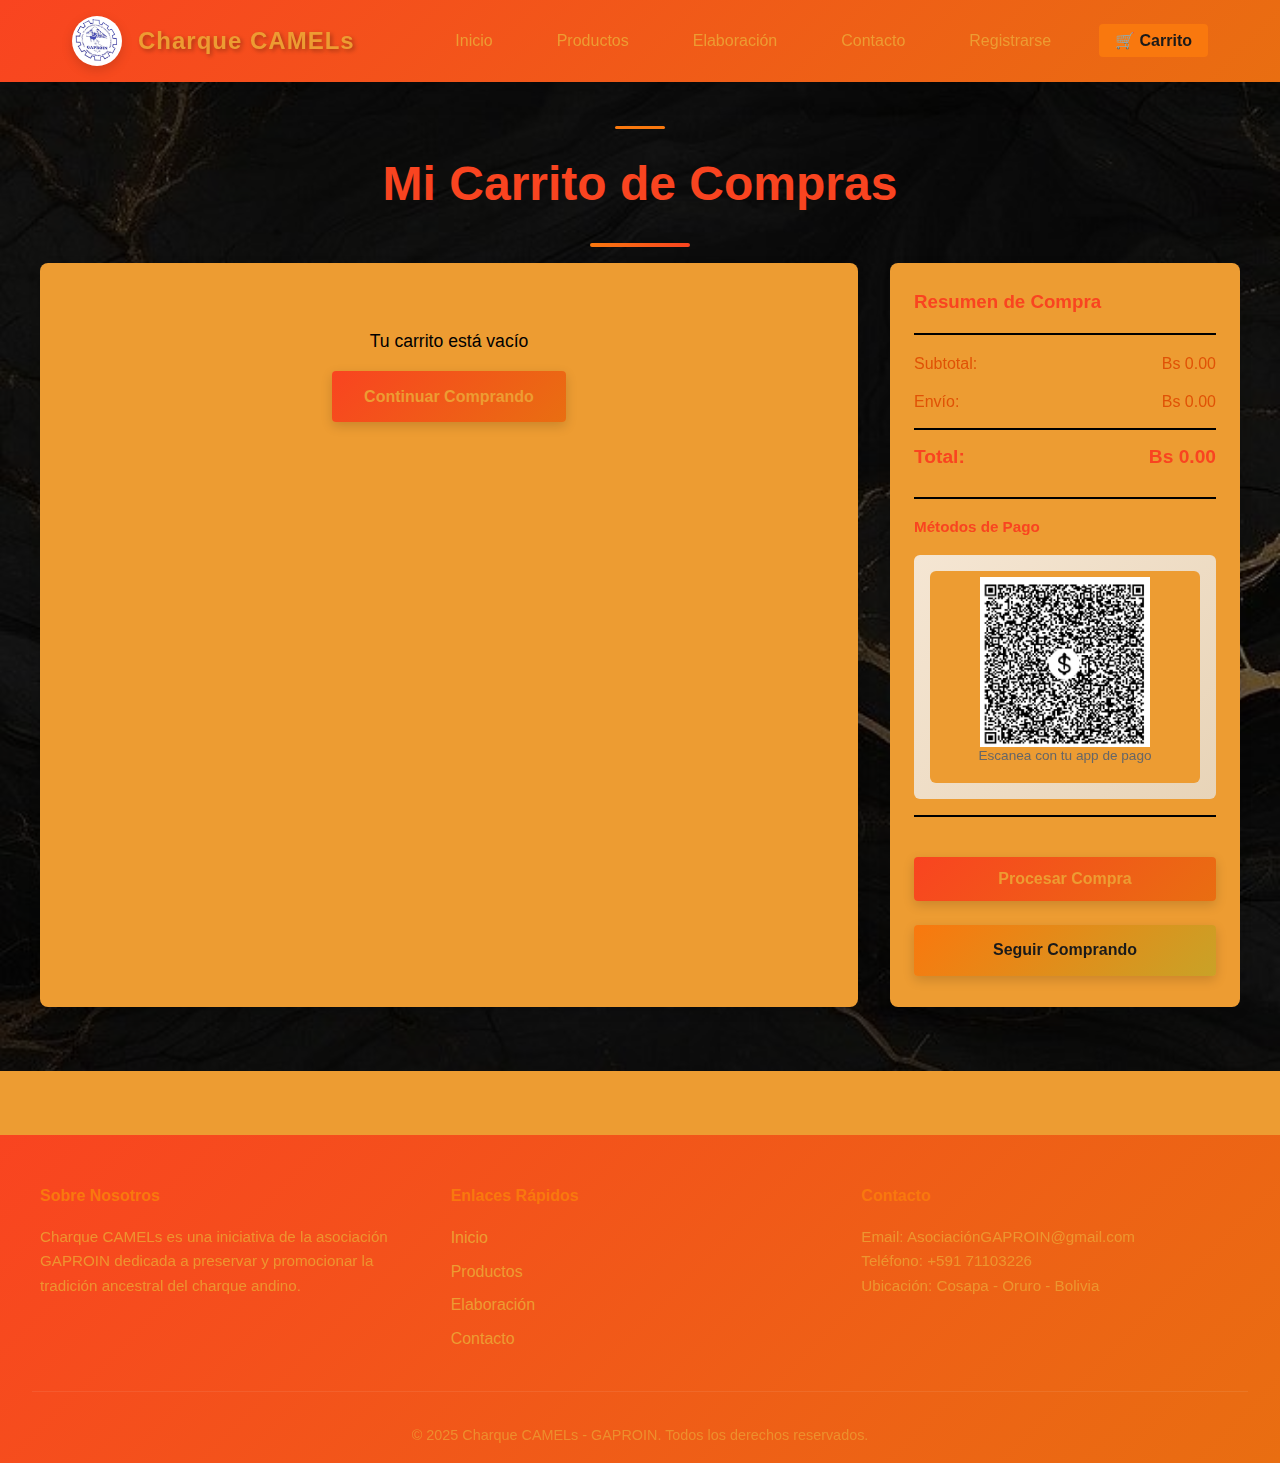
<file: carrito.html>
<!DOCTYPE html>
<html lang="es">

<head>
    <meta charset="UTF-8">
    <meta name="viewport" content="width=device-width, initial-scale=1.0">
    <title>Carrito - Charque CAMELs | Tienda Online</title>
    <link rel="stylesheet" href="styles.css">
</head>

<body>
    <!-- NAVEGACIÓN PRINCIPAL -->
    <nav class="navbar">
        <div class="navbar-container">
            <div class="logo-section">
                <img src="img/logo/logo_camels.jpg" alt="Logo Charque CAMELs" class="logo">
                <span class="brand-name">Charque CAMELs</span>
            </div>
            <ul class="nav-menu">
                <li><a href="inicio.html" class="nav-link">Inicio</a></li>
                <li><a href="productos.html" class="nav-link">Productos</a></li>
                <li><a href="elaboracion.html" class="nav-link">Elaboración</a></li>
                <li><a href="contacto.html" class="nav-link">Contacto</a></li>
                <li><a href="registrarse.html" class="nav-link">Registrarse</a></li>
                <li><a href="carrito.html" class="nav-link carrito-link">🛒 Carrito</a></li>
            </ul>
        </div>
    </nav>

    <!-- SECCIÓN CARRITO -->
    <section class="page carrito-page">
        <h2 class="seccion-titulo">Mi Carrito de Compras</h2>
        <div class="carrito-container">
            <div class="carrito-items" id="carritoItems">
                <div class="carrito-vacio">
                    <p>Tu carrito está vacío</p>
                    <a href="productos.html" class="btn btn-primary">Continuar Comprando</a>
                </div>
            </div>

            <div class="carrito-resumen">
                <h3>Resumen de Compra</h3>
                <div class="resumen-item">
                    <span>Subtotal:</span>
                    <span id="subtotal">Bs0.00</span>
                </div>
                <div class="resumen-item">
                    <span>Envío:</span>
                    <span id="envio">Bs0.00</span>
                </div>
                <div class="resumen-item total">
                    <span>Total:</span>
                    <span id="total">Bs0.00</span>
                </div>

                <div class="metodos-pago">
                    <h4>Métodos de Pago</h4>
                    <div class="pago-qr">
                        <div class="qr-code">
                            <div class="qr-placeholder">
                                <img src="img/logo/qr.jpg" alt="Código qr" width="170" height="170">
                            </div>
                            <p>Escanea con tu app de pago</p>
                        </div>
                    </div>
                </div>

                <button class="btn btn-primary btn-block btn-comprar" onclick="procesarCompra()">Procesar
                    Compra</button>
                <a href="productos.html" class="btn btn-secondary btn-block">Seguir Comprando</a>
            </div>
        </div>
    </section>

    <!-- FOOTER -->
    <footer class="footer">
        <div class="footer-content">
            <div class="footer-section">
                <h4>Sobre Nosotros</h4>
                <p>Charque CAMELs es una iniciativa de la asociación GAPROIN dedicada a preservar y promocionar la
                    tradición ancestral del charque andino.</p>
            </div>
            <div class="footer-section">
                <h4>Enlaces Rápidos</h4>
                <ul>
                    <li><a href="inicio.html">Inicio</a></li>
                    <li><a href="productos.html">Productos</a></li>
                    <li><a href="elaboracion.html">Elaboración</a></li>
                    <li><a href="contacto.html">Contacto</a></li>
                </ul>
            </div>
            <div class="footer-section">
                <h4>Contacto</h4>
                <p>Email: AsociaciónGAPROIN@gmail.com</p>
                <p>Teléfono: +591 71103226</p>
                <p>Ubicación: Cosapa - Oruro - Bolivia</p>
            </div>
        </div>
        <div class="footer-bottom">
            <p>&copy; 2025 Charque CAMELs - GAPROIN. Todos los derechos reservados.</p>
        </div>
    </footer>

    <script src="script.js"></script>
</body>

</html>
</file>
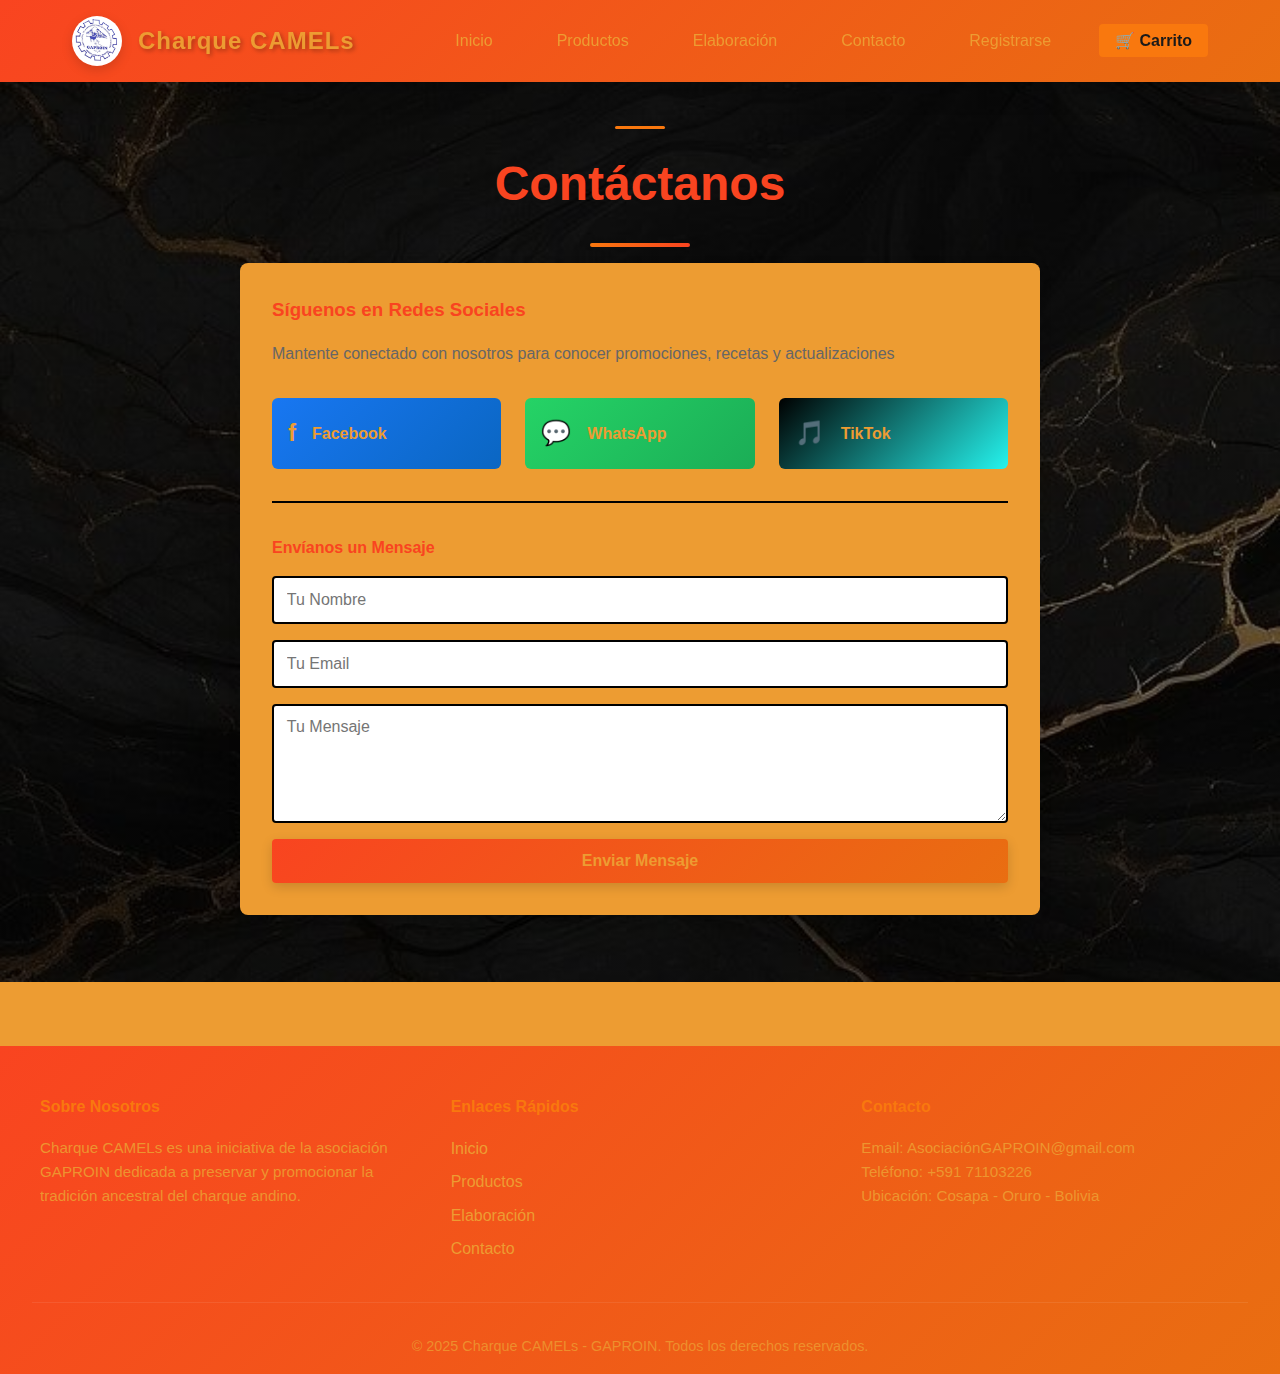
<file: contacto.html>
<!DOCTYPE html>
<html lang="es">

<head>
    <meta charset="UTF-8">
    <meta name="viewport" content="width=device-width, initial-scale=1.0">
    <title>Contacto - Charque CAMELs | Tienda Online</title>
    <link rel="stylesheet" href="styles.css">
</head>

<body>
    <!-- NAVEGACIÓN PRINCIPAL -->
    <nav class="navbar">
        <div class="navbar-container">
            <div class="logo-section">
                <img src="img/logo/logo_camels.jpg" alt="Logo Charque CAMELs" class="logo">
                <span class="brand-name">Charque CAMELs</span>
            </div>
            <ul class="nav-menu">
                <li><a href="inicio.html" class="nav-link">Inicio</a></li>
                <li><a href="productos.html" class="nav-link">Productos</a></li>
                <li><a href="elaboracion.html" class="nav-link">Elaboración</a></li>
                <li><a href="contacto.html" class="nav-link">Contacto</a></li>
                <li><a href="registrarse.html" class="nav-link">Registrarse</a></li>
                <li><a href="carrito.html" class="nav-link carrito-link">🛒 Carrito</a></li>
            </ul>
        </div>
    </nav>

    <!-- SECCIÓN CONTACTO -->
    <section class="page contacto-page">
        <h2 class="seccion-titulo">Contáctanos</h2>
        <div class="contacto-container">
            <div class="contacto-info">
                <h3>Síguenos en Redes Sociales</h3>
                <p>Mantente conectado con nosotros para conocer promociones, recetas y actualizaciones</p>

                <div class="redes-sociales">
                    <a href="https://facebook.com/charquecamels" target="_blank" class="red-social facebook">
                        <span class="icono">f</span>
                        <span class="texto">Facebook</span>
                    </a>
                    <a href="https://wa.me/1234567890" target="_blank" class="red-social whatsapp">
                        <span class="icono">💬</span>
                        <span class="texto">WhatsApp</span>
                    </a>
                    <a href="https://tiktok.com/@charquecamels" target="_blank" class="red-social tiktok">
                        <span class="icono">🎵</span>
                        <span class="texto">TikTok</span>
                    </a>
                </div>

                <div class="contacto-formulario">
                    <h4>Envíanos un Mensaje</h4>
                    <form class="formulario-contacto">
                        <input type="text" placeholder="Tu Nombre" required>
                        <input type="email" placeholder="Tu Email" required>
                        <textarea placeholder="Tu Mensaje" rows="5" required></textarea>
                        <button type="submit" class="btn btn-primary">Enviar Mensaje</button>
                    </form>
                </div>
            </div>
        </div>
    </section>

    <!-- FOOTER -->
    <footer class="footer">
        <div class="footer-content">
            <div class="footer-section">
                <h4>Sobre Nosotros</h4>
                <p>Charque CAMELs es una iniciativa de la asociación GAPROIN dedicada a preservar y promocionar la
                    tradición ancestral del charque andino.</p>
            </div>
            <div class="footer-section">
                <h4>Enlaces Rápidos</h4>
                <ul>
                    <li><a href="inicio.html">Inicio</a></li>
                    <li><a href="productos.html">Productos</a></li>
                    <li><a href="elaboracion.html">Elaboración</a></li>
                    <li><a href="contacto.html">Contacto</a></li>
                </ul>
            </div>
            <div class="footer-section">
                <h4>Contacto</h4>
                <p>Email: AsociaciónGAPROIN@gmail.com</p>
                <p>Teléfono: +591 71103226</p>
                <p>Ubicación: Cosapa - Oruro - Bolivia</p>
            </div>
        </div>
        <div class="footer-bottom">
            <p>&copy; 2025 Charque CAMELs - GAPROIN. Todos los derechos reservados.</p>
        </div>
    </footer>

    <script src="script.js"></script>
</body>

</html>
</file>
<file: styles.css>
/* ============================================
   ESTILOS GLOBALES Y VARIABLES
   ============================================ */

:root {
    --color-primary: #f94420;
    --color-secondary: #f9780e;
    --color-accent: #e96e11;
    --color-light: #fbc767;
    --color-dark: #1a1a1a;
    --color-white: #ed9c32;
    --color-border: #000000;
    --shadow-sm: 0 2px 4px rgba(0, 0, 0, 0.1);
    --shadow-md: 0 4px 12px rgba(0, 0, 0, 0.15);
    --shadow-lg: 0 8px 24px rgba(0, 0, 0, 0.2);
    --transition: all 0.3s cubic-bezier(0.25, 0.46, 0.45, 0.94);
}

* {
    margin: 0;
    padding: 0;
    box-sizing: border-box;
}

html {
    scroll-behavior: smooth;
}

body {
    font-family: 'Segoe UI', Tahoma, Geneva, Verdana, sans-serif;
    line-height: 1.6;
    color: var(--color-dark);
    background-color: var(--color-white);
    overflow-x: hidden;
}

/* ============================================
   BARRA DE NAVEGACIÓN
   ============================================ */

.navbar {
    position: sticky;
    top: 0;
    z-index: 1000;
    background: linear-gradient(135deg, var(--color-primary) 0%, var(--color-accent) 100%);
    box-shadow: var(--shadow-lg);
    animation: slideDown 0.5s ease-out;
}

@keyframes slideDown {
    from {
        transform: translateY(-100%);
        opacity: 0;
    }

    to {
        transform: translateY(0);
        opacity: 1;
    }
}

.navbar-container {
    max-width: 1200px;
    margin: 0 auto;
    padding: 1rem 2rem;
    display: flex;
    justify-content: space-between;
    align-items: center;
    flex-wrap: wrap;
    gap: 2rem;
}

.logo-section {
    display: flex;
    align-items: center;
    gap: 1rem;
    cursor: pointer;
    transition: var(--transition);
}

.logo {
    width: 50px;
    height: 50px;
    border-radius: 50%;
    object-fit: cover;
    box-shadow: var(--shadow-md);
    transition: var(--transition);
}

.logo:hover {
    transform: scale(1.1) rotate(5deg);
}

.brand-name {
    color: var(--color-white);
    font-size: 1.5rem;
    font-weight: bold;
    letter-spacing: 1px;
    text-shadow: 2px 2px 4px rgba(0, 0, 0, 0.3);
}

.nav-menu {
    display: flex;
    list-style: none;
    gap: 2rem;
    flex-wrap: wrap;
}

.nav-link {
    color: var(--color-white);
    text-decoration: none;
    font-weight: 500;
    padding: 0.5rem 1rem;
    border-radius: 4px;
    transition: var(--transition);
    position: relative;
}

.nav-link::after {
    content: '';
    position: absolute;
    bottom: 0;
    left: 0;
    width: 0;
    height: 2px;
    background-color: var(--color-secondary);
    transition: var(--transition);
}

.nav-link:hover {
    background-color: rgba(255, 136, 0, 0.981);
    transform: translateY(-2px);
}

.nav-link:hover::after {
    width: 100%;
}

.carrito-link {
    background-color: var(--color-secondary);
    color: var(--color-dark);
    font-weight: bold;
}

.carrito-link:hover {
    background-color: #E5C158;
    transform: scale(1.05);
}

/* ============================================
   PÁGINAS Y SECCIONES
   ============================================ */

.page {
    min-height: 100vh;
    padding: 4rem 2rem;
    scroll-margin-top: 80px;
    animation: fadeIn 0.6s ease-out;
}

@keyframes fadeIn {
    from {
        opacity: 0;
        transform: translateY(20px);
    }

    to {
        opacity: 1;
        transform: translateY(0);
    }
}

.seccion-titulo {
    text-align: center;
    font-size: 3rem;
    color: var(--color-primary);
    margin-bottom: 1rem;
    position: relative;
    padding-bottom: 1.5rem;
}

.seccion-titulo::after {
    content: '';
    position: absolute;
    bottom: 0;
    left: 50%;
    transform: translateX(-50%);
    width: 100px;
    height: 4px;
    background: linear-gradient(90deg, var(--color-secondary), var(--color-primary));
    border-radius: 2px;
}

.seccion-descripcion {
    text-align: center;
    font-size: 1.1rem;
    color: #666;
    margin-bottom: 3rem;
}

/* ============================================
   SECCIÓN INICIO
   ============================================ */

.inicio-page {
    background: linear-gradient(rgba(0, 0, 0, 0.5), rgba(0, 0, 0, 0.5)), url('img/productos/producto_1.jpg') no-repeat center center;
    background-size: cover;
    color: var(--color-white);
    /* Asegurar que el texto sea legible */
    display: flex;
    align-items: center;
    justify-content: center;
}

.inicio-content {
    max-width: 1200px;
    margin: 0 auto;
}

.inicio-hero {
    text-align: center;
    margin-bottom: 4rem;
    animation: slideUp 0.8s ease-out;
}

@keyframes slideUp {
    from {
        opacity: 0;
        transform: translateY(40px);
    }

    to {
        opacity: 1;
        transform: translateY(0);
    }
}

.titulo-principal {
    font-size: 4rem;
    color: var(--color-white);
    /* Cambiar a blanco para el fondo oscuro */
    margin-bottom: 1rem;
    text-shadow: 2px 2px 4px rgba(0, 0, 0, 0.8);
    /* Sombra más fuerte */
    letter-spacing: 2px;
}

.subtitulo {
    font-size: 1.8rem;
    color: var(--color-accent);
    /* Usar un color claro para el fondo oscuro */
    margin-bottom: 1rem;
    font-style: italic;
}

.descripcion {
    font-size: 1.1rem;
    color: var(--color-light);
    /* Cambiar a color claro para el fondo oscuro */
    margin-bottom: 2rem;
    max-width: 600px;
    margin-left: auto;
    margin-right: auto;
}

.cta-buttons {
    display: flex;
    gap: 1rem;
    justify-content: center;
    flex-wrap: wrap;
}

.btn {
    padding: 0.8rem 2rem;
    border: none;
    border-radius: 4px;
    font-size: 1rem;
    font-weight: 600;
    cursor: pointer;
    text-decoration: none;
    display: inline-block;
    transition: var(--transition);
    text-align: center;
    position: relative;
    overflow: hidden;
}

.btn::before {
    content: '';
    position: absolute;
    top: 0;
    left: -100%;
    width: 100%;
    height: 100%;
    background-color: rgba(255, 255, 255, 0.2);
    transition: var(--transition);
    z-index: -1;
}

.btn:hover::before {
    left: 100%;
}

.btn-primary {
    background: linear-gradient(135deg, var(--color-primary) 0%, var(--color-accent) 100%);
    color: var(--color-white);
    box-shadow: var(--shadow-md);
}

.btn-primary:hover {
    transform: translateY(-3px);
    box-shadow: var(--shadow-lg);
}

.btn-secondary {
    background: linear-gradient(135deg, var(--color-secondary) 0%, #C9A227 100%);
    color: var(--color-dark);
    box-shadow: var(--shadow-md);
}

.btn-secondary:hover {
    transform: translateY(-3px);
    box-shadow: var(--shadow-lg);
}

.btn-block {
    width: 100%;
}

.inicio-features {
    display: grid;
    grid-template-columns: repeat(auto-fit, minmax(250px, 1fr));
    gap: 2rem;
    margin-top: 3rem;
}

.feature-card {
    background: rgba(255, 255, 255, 0.9);
    /* Fondo semitransparente para las tarjetas */
    padding: 2rem;
    border-radius: 8px;
    text-align: center;
    box-shadow: var(--shadow-md);
    transition: var(--transition);
    border-top: 4px solid var(--color-secondary);
}

.feature-card:hover {
    transform: translateY(-8px);
    box-shadow: var(--shadow-lg);
}

.feature-icon {
    font-size: 3rem;
    margin-bottom: 1rem;
    animation: float 3s ease-in-out infinite;
}

@keyframes float {

    0%,
    100% {
        transform: translateY(0px);
    }

    50% {
        transform: translateY(-10px);
    }
}

.feature-card h3 {
    color: var(--color-primary);
    margin-bottom: 0.5rem;
}

/* ============================================
   SECCIÓN PRODUCTOS
   ============================================ */

.productos-page {
    background: linear-gradient(rgba(0, 0, 0, 0.5), rgba(0, 0, 0, 0.5)), url('img/fondo/fondo_2.jpg') no-repeat center center;
    background-size: cover;
}

.productos-grid {
    display: grid;
    grid-template-columns: repeat(auto-fit, minmax(300px, 1fr));
    gap: 2.5rem;
    max-width: 1200px;
    margin: 0 auto;
}

.producto-card {
    background: var(--color-white);
    border-radius: 8px;
    overflow: hidden;
    box-shadow: var(--shadow-md);
    transition: var(--transition);
    display: flex;
    flex-direction: column;
}

.producto-card:hover {
    transform: translateY(-10px);
    box-shadow: var(--shadow-lg);
}

.producto-imagen {
    width: 100%;
    height: 250px;
    overflow: hidden;
    background: linear-gradient(135deg, #F5E6D3 0%, #E8D4B8 100%);
    position: relative;
}

.producto-imagen img {
    width: 100%;
    height: 100%;
    object-fit: cover;
    transition: var(--transition);
}

.producto-card:hover .producto-imagen img {
    transform: scale(1.1);
}

.producto-info {
    padding: 1.5rem;
    flex-grow: 1;
    display: flex;
    flex-direction: column;
}

.producto-info h3 {
    color: var(--color-primary);
    margin-bottom: 0.5rem;
    font-size: 1.2rem;
}

.producto-descripcion {
    color: #1d1c1c;
    font-size: 0.95rem;
    margin-bottom: 1rem;
    flex-grow: 1;
}

.producto-detalles {
    display: flex;
    justify-content: space-between;
    align-items: center;
    gap: 1rem;
}

.precio {
    font-size: 1.5rem;
    font-weight: bold;
    color: var(--color-secondary);
}

.btn-agregar {
    padding: 0.6rem 1.2rem;
    background: linear-gradient(135deg, var(--color-primary) 0%, var(--color-accent) 100%);
    color: var(--color-white);
    border: none;
    border-radius: 4px;
    cursor: pointer;
    font-weight: 600;
    transition: var(--transition);
    flex-grow: 1;
}

.btn-agregar:hover {
    transform: scale(1.05);
    box-shadow: var(--shadow-md);
}

.btn-agregar:active {
    transform: scale(0.98);
}

/* ============================================
   SECCIÓN ELABORACIÓN
   ============================================ */

.elaboracion-page {
    background: linear-gradient(rgba(0, 0, 0, 0.5), rgba(0, 0, 0, 0.5)), url('img/fondo/fondo_2.jpg') no-repeat center center;
    background-size: cover;
}

.elaboracion-timeline {
    max-width: 1000px;
    margin: 0 auto;
    position: relative;
}

.elaboracion-timeline::before {
    content: '';
    position: absolute;
    left: 50%;
    transform: translateX(-50%);
    width: 4px;
    height: 100%;
    background: linear-gradient(180deg, var(--color-secondary) 0%, var(--color-primary) 100%);
    border-radius: 2px;
}

.timeline-item {
    margin-bottom: 3rem;
    position: relative;
}

.timeline-item:nth-child(odd) .timeline-content {
    margin-left: 0;
    margin-right: auto;
    width: calc(50% - 30px);
    text-align: right;
}

.timeline-item:nth-child(even) .timeline-content {
    margin-left: auto;
    margin-right: 0;
    width: calc(50% - 30px);
    text-align: left;
}

.timeline-number {
    position: absolute;
    left: 50%;
    transform: translateX(-50%);
    width: 60px;
    height: 60px;
    background: linear-gradient(135deg, var(--color-secondary) 0%, #C9A227 100%);
    border: 4px solid var(--color-white);
    border-radius: 50%;
    display: flex;
    align-items: center;
    justify-content: center;
    font-size: 1.5rem;
    font-weight: bold;
    color: var(--color-dark);
    box-shadow: var(--shadow-md);
    z-index: 10;
    top: 0;
}

.timeline-content {
    background: var(--color-white);
    padding: 1.5rem;
    border-radius: 8px;
    box-shadow: var(--shadow-md);
    transition: var(--transition);
}

.timeline-content:hover {
    transform: translateY(-5px);
    box-shadow: var(--shadow-lg);
}

.timeline-content h3 {
    color: var(--color-primary);
    margin-bottom: 1rem;
    font-size: 1.3rem;
}

.timeline-content img {
    width: 100%;
    height: 200px;
    object-fit: cover;
    border-radius: 6px;
    margin-bottom: 1rem;
    transition: var(--transition);
}

.timeline-content:hover img {
    transform: scale(1.05);
}

.timeline-content p {
    color: #fffefe;
    font-size: 0.95rem;
}

@media (max-width: 768px) {
    .elaboracion-timeline::before {
        left: 20px;
    }

    .timeline-item:nth-child(odd) .timeline-content,
    .timeline-item:nth-child(even) .timeline-content {
        margin-left: 80px;
        margin-right: 0;
        width: calc(100% - 80px);
        text-align: left;
    }

    .timeline-number {
        left: 20px;
    }
}

/* ============================================
   SECCIÓN CONTACTO
   ============================================ */

.contacto-page {
    background: linear-gradient(rgba(0, 0, 0, 0.5), rgba(0, 0, 0, 0.5)), url('img/fondo/fondo_2.jpg') no-repeat center center;
    background-size: cover;
}

.contacto-container {
    max-width: 800px;
    margin: 0 auto;
}

.contacto-info {
    background: var(--color-white);
    padding: 2rem;
    border-radius: 8px;
    box-shadow: var(--shadow-md);
}

.contacto-info h3 {
    color: var(--color-primary);
    margin-bottom: 1rem;
}

.contacto-info>p {
    color: #666;
    margin-bottom: 2rem;
}

.redes-sociales {
    display: grid;
    grid-template-columns: repeat(auto-fit, minmax(150px, 1fr));
    gap: 1.5rem;
    margin-bottom: 2rem;
}

.red-social {
    display: flex;
    align-items: center;
    gap: 1rem;
    padding: 1rem;
    border-radius: 6px;
    text-decoration: none;
    transition: var(--transition);
    font-weight: 600;
    color: var(--color-white);
}

.red-social .icono {
    font-size: 1.5rem;
}

.facebook {
    background: linear-gradient(135deg, #1877F2 0%, #0A66C2 100%);
}

.facebook:hover {
    transform: translateY(-5px);
    box-shadow: var(--shadow-lg);
}

.whatsapp {
    background: linear-gradient(135deg, #25D366 0%, #1BAD56 100%);
}

.whatsapp:hover {
    transform: translateY(-5px);
    box-shadow: var(--shadow-lg);
}

.tiktok {
    background: linear-gradient(135deg, #000000 0%, #25F4EE 100%);
}

.tiktok:hover {
    transform: translateY(-5px);
    box-shadow: var(--shadow-lg);
}

.contacto-formulario {
    margin-top: 2rem;
    padding-top: 2rem;
    border-top: 2px solid var(--color-border);
}

.contacto-formulario h4 {
    color: var(--color-primary);
    margin-bottom: 1rem;
}

.formulario-contacto {
    display: flex;
    flex-direction: column;
    gap: 1rem;
}

.formulario-contacto input,
.formulario-contacto textarea {
    padding: 0.8rem;
    border: 2px solid var(--color-border);
    border-radius: 4px;
    font-family: inherit;
    font-size: 1rem;
    transition: var(--transition);
}

.formulario-contacto input:focus,
.formulario-contacto textarea:focus {
    outline: none;
    border-color: var(--color-primary);
    box-shadow: 0 0 0 3px rgba(160, 82, 45, 0.1);
}

/* ============================================
   SECCIÓN REGISTRO
   ============================================ */

.registro-page {
    background: linear-gradient(rgba(0, 0, 0, 0.5), rgba(0, 0, 0, 0.5)), url('img/fondo/fondo_2.jpg') no-repeat center center;
    background-size: cover;
}

.registro-container {
    max-width: 500px;
    margin: 0 auto;
}

.formulario-registro {
    background: var(--color-white);
    padding: 2rem;
    border-radius: 8px;
    box-shadow: var(--shadow-md);
}

.form-group {
    display: flex;
    flex-direction: column;
    gap: 0.5rem;
    margin-bottom: 1rem;
}

.form-group label {
    color: var(--color-primary);
    font-weight: 600;
    font-size: 0.95rem;
}

.form-group input,
.form-group select {
    padding: 0.8rem;
    border: 2px solid var(--color-border);
    border-radius: 4px;
    font-family: inherit;
    font-size: 1rem;
    transition: var(--transition);
}

.form-group input:focus,
.form-group select:focus {
    outline: none;
    border-color: var(--color-primary);
    box-shadow: 0 0 0 3px rgba(160, 82, 45, 0.1);
}

.form-group.checkbox {
    flex-direction: row;
    align-items: center;
    gap: 0.5rem;
}

.form-group.checkbox input {
    width: 20px;
    height: 20px;
    cursor: pointer;
}

.form-group.checkbox label {
    margin: 0;
    cursor: pointer;
}

.btn-block {
    margin-top: 1rem;
}

.login-link {
    text-align: center;
    margin-top: 1rem;
    color: #666;
}

.login-link a {
    color: var(--color-primary);
    text-decoration: none;
    font-weight: 600;
}

.login-link a:hover {
    text-decoration: underline;
}

/* ============================================
   SECCIÓN CARRITO
   ============================================ */

.carrito-page {
    background: linear-gradient(rgba(0, 0, 0, 0.5), rgba(0, 0, 0, 0.5)), url('img/fondo/fondo_2.jpg') no-repeat center center;
    background-size: cover;
}

.carrito-container {
    max-width: 1200px;
    margin: 0 auto;
    display: grid;
    grid-template-columns: 1fr 350px;
    gap: 2rem;
}

.carrito-items {
    background: var(--color-white);
    padding: 2rem;
    border-radius: 8px;
    box-shadow: var(--shadow-md);
    min-height: 300px;
}

.carrito-vacio {
    text-align: center;
    padding: 2rem;
    color: #000000;
}

.carrito-vacio p {
    margin-bottom: 1rem;
    font-size: 1.1rem;
}

.carrito-item {
    display: grid;
    grid-template-columns: 100px 1fr auto;
    gap: 1.5rem;
    padding: 1.5rem;
    border: 1px solid var(--color-border);
    border-radius: 6px;
    margin-bottom: 1rem;
    align-items: center;
    animation: slideIn 0.3s ease-out;
}

@keyframes slideIn {
    from {
        opacity: 0;
        transform: translateX(-20px);
    }

    to {
        opacity: 1;
        transform: translateX(0);
    }
}

.carrito-item-imagen {
    width: 100px;
    height: 100px;
    background: linear-gradient(135deg, #da8404 0%, #E8D4B8 100%);
    border-radius: 6px;
    overflow: hidden;
}

.carrito-item-imagen img {
    width: 100%;
    height: 100%;
    object-fit: cover;
}

.carrito-item-info h4 {
    color: var(--color-primary);
    margin-bottom: 0.5rem;
}

.carrito-item-tiempo {
    font-size: 0.85rem;
    color: #000000;
    margin-bottom: 0.5rem;
}

.carrito-item-precio {
    color: var(--color-secondary);
    font-weight: bold;
}

.carrito-item-controles {
    display: flex;
    gap: 0.5rem;
    align-items: center;
}

.cantidad-input {
    width: 60px;
    padding: 0.5rem;
    border: 1px solid var(--color-border);
    border-radius: 4px;
    text-align: center;
    font-weight: bold;
}

.btn-cantidad {
    width: 30px;
    height: 30px;
    border: none;
    background: var(--color-primary);
    color: var(--color-white);
    border-radius: 4px;
    cursor: pointer;
    font-weight: bold;
    transition: var(--transition);
}

.btn-cantidad:hover {
    background: var(--color-accent);
    transform: scale(1.1);
}

.btn-eliminar {
    padding: 0.5rem 1rem;
    background: #e77e14;
    color: var(--color-white);
    border: none;
    border-radius: 4px;
    cursor: pointer;
    font-size: 0.85rem;
    transition: var(--transition);
}

.btn-eliminar:hover {
    background: #d35b0b;
    transform: scale(1.05);
}

.carrito-resumen {
    background: var(--color-white);
    padding: 1.5rem;
    border-radius: 8px;
    box-shadow: var(--shadow-md);
    height: fit-content;
    position: sticky;
    top: 100px;
}

.carrito-resumen h3 {
    color: var(--color-primary);
    margin-bottom: 1rem;
    border-bottom: 2px solid var(--color-border);
    padding-bottom: 1rem;
}

.resumen-item {
    display: flex;
    justify-content: space-between;
    margin-bottom: 0.8rem;
    color: #e05206;
}

.resumen-item.total {
    border-top: 2px solid var(--color-border);
    padding-top: 0.8rem;
    font-size: 1.2rem;
    font-weight: bold;
    color: var(--color-primary);
}

.metodos-pago {
    margin: 1.5rem 0;
    padding: 1rem 0;
    border-top: 2px solid var(--color-border);
    border-bottom: 2px solid var(--color-border);
}

.metodos-pago h4 {
    color: var(--color-primary);
    margin-bottom: 1rem;
    font-size: 0.95rem;
}

.pago-qr {
    background: linear-gradient(135deg, #F5E6D3 0%, #E8D4B8 100%);
    padding: 1rem;
    border-radius: 6px;
    text-align: center;
}

.qr-code {
    background: var(--color-white);
    padding: 1rem;
    border-radius: 6px;
}

.qr-placeholder {
    width: 150px;
    height: 150px;
    margin: 0 auto 0.5rem;
    background: var(--color-white);
    border: 2px solid var(--color-border);
    border-radius: 6px;
    display: flex;
    align-items: center;
    justify-content: center;
}

.qr-placeholder svg {
    width: 120px;
    height: 120px;
}

.qr-code p {
    font-size: 0.85rem;
    color: #666;
}

.btn-comprar {
    margin-bottom: 0.5rem;
}

@media (max-width: 768px) {
    .carrito-container {
        grid-template-columns: 1fr;
    }

    .carrito-resumen {
        position: static;
    }

    .carrito-item {
        grid-template-columns: 80px 1fr;
    }

    .carrito-item-controles {
        grid-column: 1 / -1;
        justify-content: space-between;
    }
}

/* ============================================
   FOOTER
   ============================================ */

.footer {
    background: linear-gradient(135deg, var(--color-primary) 0%, var(--color-accent) 100%);
    color: var(--color-white);
    padding: 3rem 2rem 1rem;
    margin-top: 4rem;
}

.footer-content {
    max-width: 1200px;
    margin: 0 auto;
    display: grid;
    grid-template-columns: repeat(auto-fit, minmax(250px, 1fr));
    gap: 2rem;
    margin-bottom: 2rem;
}

.footer-section h4 {
    margin-bottom: 1rem;
    color: var(--color-secondary);
}

.footer-section p {
    font-size: 0.95rem;
    opacity: 0.9;
}

.footer-section ul {
    list-style: none;
}

.footer-section ul li {
    margin-bottom: 0.5rem;
}

.footer-section a {
    color: var(--color-white);
    text-decoration: none;
    transition: var(--transition);
}

.footer-section a:hover {
    color: var(--color-secondary);
    padding-left: 0.5rem;
}

.footer-bottom {
    text-align: center;
    padding-top: 2rem;
    border-top: 1px solid rgba(255, 255, 255, 0.1);
    font-size: 0.9rem;
    opacity: 0.8;
}

/* ============================================
   EFECTOS Y ANIMACIONES ADICIONALES
   ============================================ */

@keyframes pulse {

    0%,
    100% {
        opacity: 1;
    }

    50% {
        opacity: 0.7;
    }
}

@keyframes shimmer {
    0% {
        background-position: -1000px 0;
    }

    100% {
        background-position: 1000px 0;
    }
}

@keyframes glow {

    0%,
    100% {
        box-shadow: 0 0 5px rgba(212, 175, 55, 0.5);
    }

    50% {
        box-shadow: 0 0 20px rgba(212, 175, 55, 0.8);
    }
}

.btn-primary:active {
    animation: pulse 0.3s ease-out;
}

/* ============================================
   RESPONSIVE DESIGN
   ============================================ */

@media (max-width: 768px) {
    .navbar-container {
        flex-direction: column;
        gap: 1rem;
    }

    .nav-menu {
        flex-direction: column;
        gap: 0.5rem;
        width: 100%;
    }

    .nav-link {
        display: block;
        padding: 0.8rem;
    }

    .titulo-principal {
        font-size: 2.5rem;
    }

    .subtitulo {
        font-size: 1.3rem;
    }

    .seccion-titulo {
        font-size: 2rem;
    }

    .productos-grid {
        grid-template-columns: 1fr;
    }

    .cta-buttons {
        flex-direction: column;
    }

    .btn {
        width: 100%;
    }

    .inicio-features {
        grid-template-columns: 1fr;
    }

    .footer-content {
        grid-template-columns: 1fr;
    }
}

@media (max-width: 480px) {
    .navbar-container {
        padding: 1rem;
    }

    .brand-name {
        font-size: 1.2rem;
    }

    .nav-menu {
        gap: 0.3rem;
    }

    .titulo-principal {
        font-size: 2rem;
    }

    .subtitulo {
        font-size: 1.1rem;
    }

    .seccion-titulo {
        font-size: 1.5rem;
    }

    .page {
        padding: 2rem 1rem;
    }

    .carrito-item {
        grid-template-columns: 1fr;
    }

    .carrito-item-imagen {
        width: 100%;
        height: 150px;
    }
}

/* ============================================
   EFECTOS ESPECIALES AVANZADOS
   ============================================ */

/* Efecto de brillo en hover */
.producto-card::before {
    content: '';
    position: absolute;
    top: 0;
    left: -100%;
    width: 100%;
    height: 100%;
    background: linear-gradient(90deg, transparent, rgba(255, 255, 255, 0.3), transparent);
    transition: left 0.5s;
    pointer-events: none;
}

.producto-card:hover::before {
    left: 100%;
}

/* Efecto de sombra flotante */
.feature-card {
    position: relative;
}

.feature-card::after {
    content: '';
    position: absolute;
    bottom: -10px;
    left: 50%;
    transform: translateX(-50%);
    width: 80%;
    height: 10px;
    background: radial-gradient(ellipse at center, rgba(0, 0, 0, 0.2), transparent);
    border-radius: 50%;
    opacity: 0;
    transition: var(--transition);
}

.feature-card:hover::after {
    opacity: 1;
}

/* Línea decorativa animada */
.seccion-titulo::before {
    content: '';
    position: absolute;
    top: -20px;
    left: 50%;
    transform: translateX(-50%);
    width: 50px;
    height: 3px;
    background: var(--color-secondary);
    border-radius: 2px;
    animation: expandWidth 0.6s ease-out;
}

@keyframes expandWidth {
    from {
        width: 0;
    }

    to {
        width: 50px;
    }
}

/* Efecto de entrada en cascada */
.timeline-item {
    animation: slideInTimeline 0.6s ease-out backwards;
}

.timeline-item:nth-child(1) {
    animation-delay: 0.1s;
}

.timeline-item:nth-child(2) {
    animation-delay: 0.2s;
}

.timeline-item:nth-child(3) {
    animation-delay: 0.3s;
}

.timeline-item:nth-child(4) {
    animation-delay: 0.4s;
}

.timeline-item:nth-child(5) {
    animation-delay: 0.5s;
}

.timeline-item:nth-child(6) {
    animation-delay: 0.6s;
}

@keyframes slideInTimeline {
    from {
        opacity: 0;
        transform: translateY(30px);
    }

    to {
        opacity: 1;
        transform: translateY(0);
    }
}

/* Efecto de parpadeo suave en botones */
.btn {
    position: relative;
}

.btn::after {
    content: '';
    position: absolute;
    top: 50%;
    left: 50%;
    transform: translate(-50%, -50%);
    width: 0;
    height: 0;
    background: rgba(255, 255, 255, 0.3);
    border-radius: 50%;
    transition: width 0.6s, height 0.6s;
}

.btn:active::after {
    width: 300px;
    height: 300px;
}
</file>
